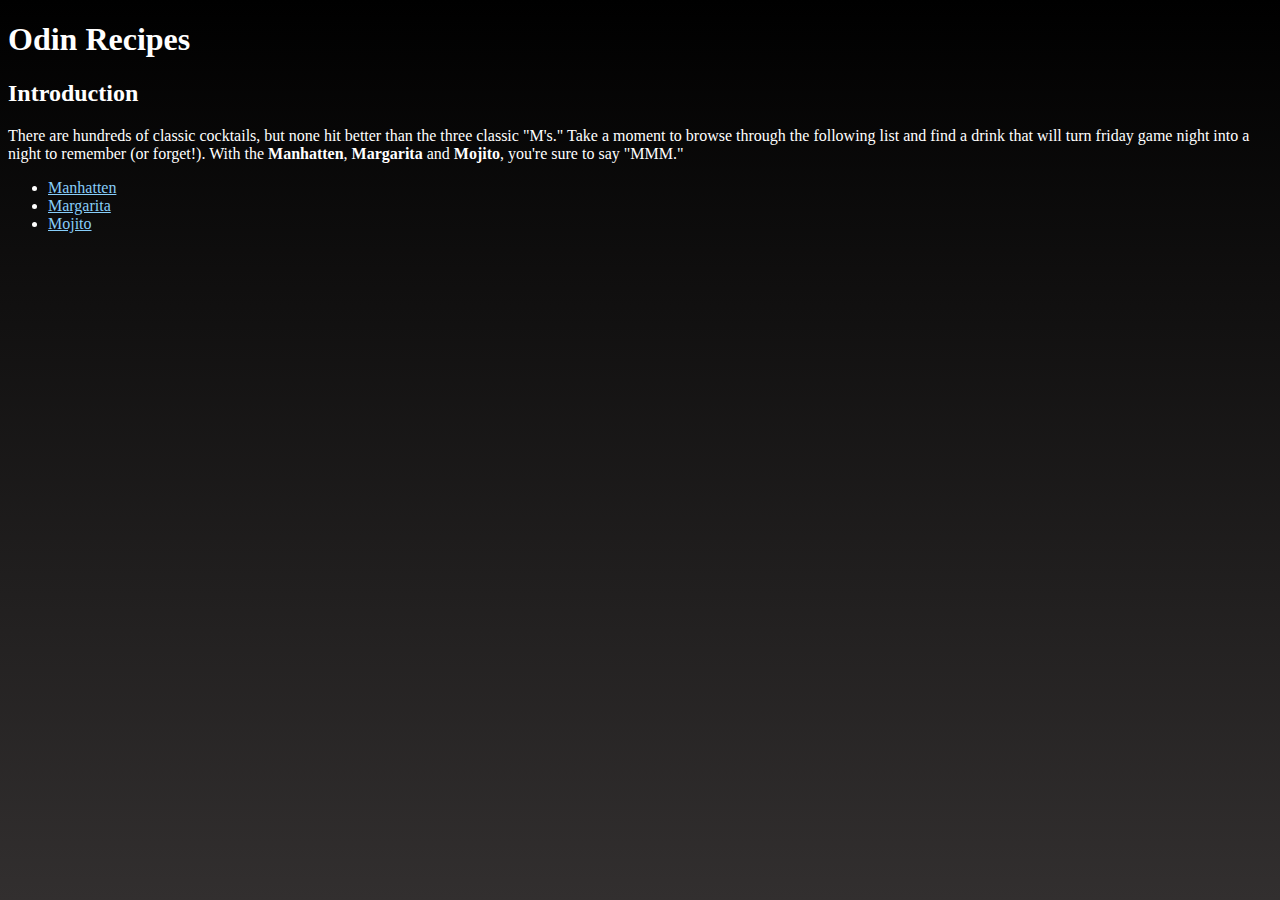
<file: index.html>
<!DOCTYPE html>

<html lang="en">
    <head>
        <meta charset="utf-8">
        <title>Odin Recipes</title>
        <link rel="stylesheet" href="styles.css">
    </head>

    <body>
        <h1>Odin Recipes</h1>
        <h2>Introduction</h2>
            <p>There are hundreds of classic cocktails, but none hit better than the three classic "M's." Take a moment to browse through the following list and find a drink that will turn friday game night into a night to remember (or forget!). With the <strong>Manhatten</strong>, <strong>Margarita</strong> and <strong>Mojito</strong>, you're sure to say "MMM."</p>
            <ul>
                <li><a href="recipes/manhatten.html">Manhatten</a></li>
                <li><a href=recipes/margarita.html>Margarita</a></li>
                <li><a href="recipes/mojito.html">Mojito</a></li>
            </ul>
    </body>
</html>
</file>
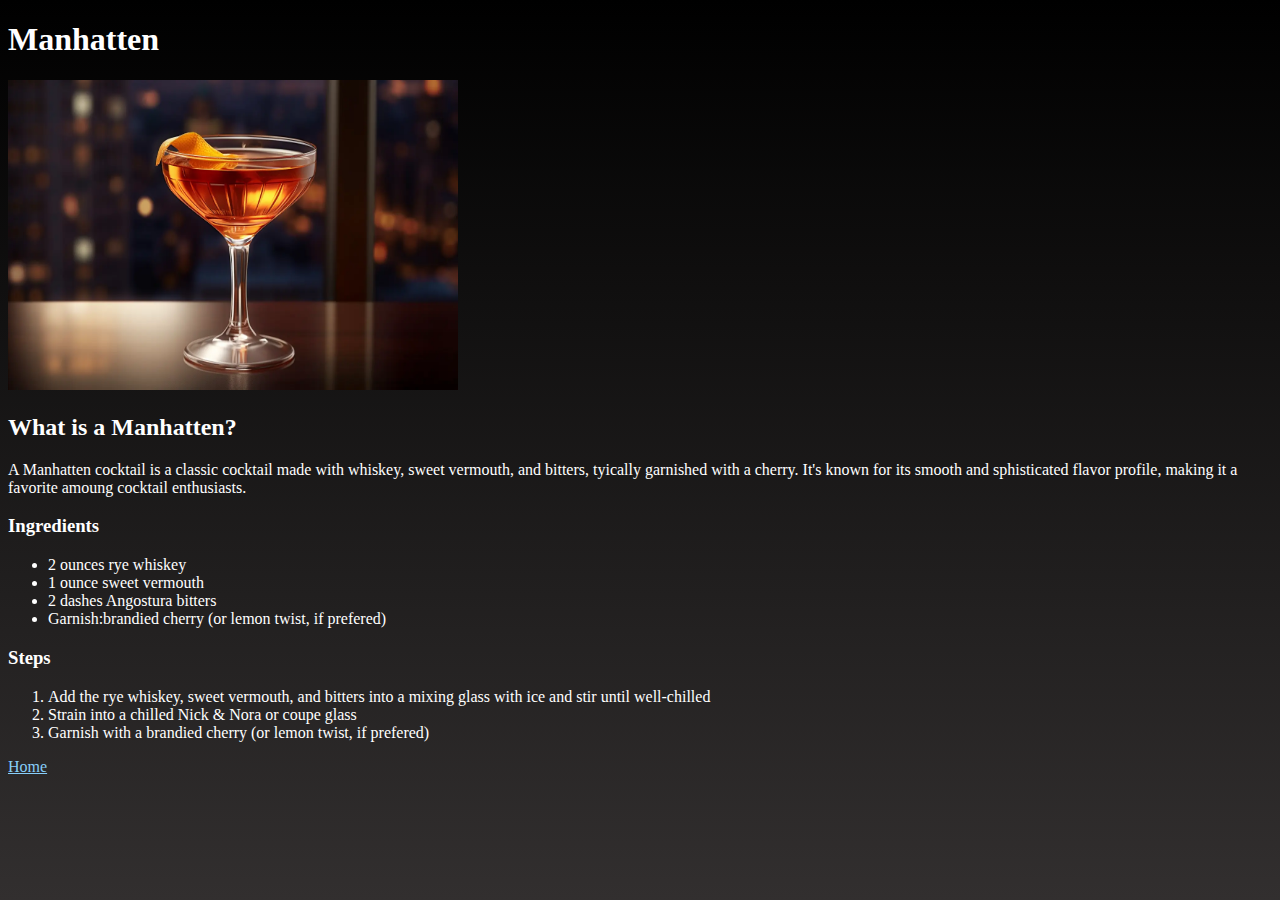
<file: recipes/manhatten.html>
<!DOCTYPE html>
<html lang="en">
<head>
    <meta charset="UTF-8">
    <meta name="viewport" content="width=device-width, initial-scale=1.0">
    <title>Manhatten - Odin Recipes</title>
    <link rel="stylesheet" href="../styles.css">
</head>
<body>
    <h1>Manhatten</h1>
    <img src="../images/manhatten.jpeg" alt="A Manhatten Cocktail" width="450" height="310"> 
    <h2>What is a Manhatten?</h2>
        <p>A Manhatten cocktail is a classic cocktail made with whiskey, sweet vermouth, and bitters, tyically garnished with a cherry. It's known for its smooth and sphisticated flavor profile, making it a favorite amoung cocktail enthusiasts.</p>
    <h3>Ingredients</h3>
        <ul>
            <li>2 ounces rye whiskey</li>
            <li>1 ounce sweet vermouth</li>
            <li>2 dashes Angostura bitters</li>
            <li>Garnish:brandied cherry (or lemon twist, if prefered)</li>
        </ul> 
    <h3>Steps</h3>
        <ol>
            <li>Add the rye whiskey, sweet vermouth, and bitters into a mixing glass with ice and stir until well-chilled</li>
            <li>Strain into a chilled Nick & Nora or coupe glass</li>
            <li>Garnish with a brandied cherry (or lemon twist, if prefered)</li>
        </ol>
    <a href="../index.html">Home</a>
    <br>
    <br>
</body>
</html>
</file>
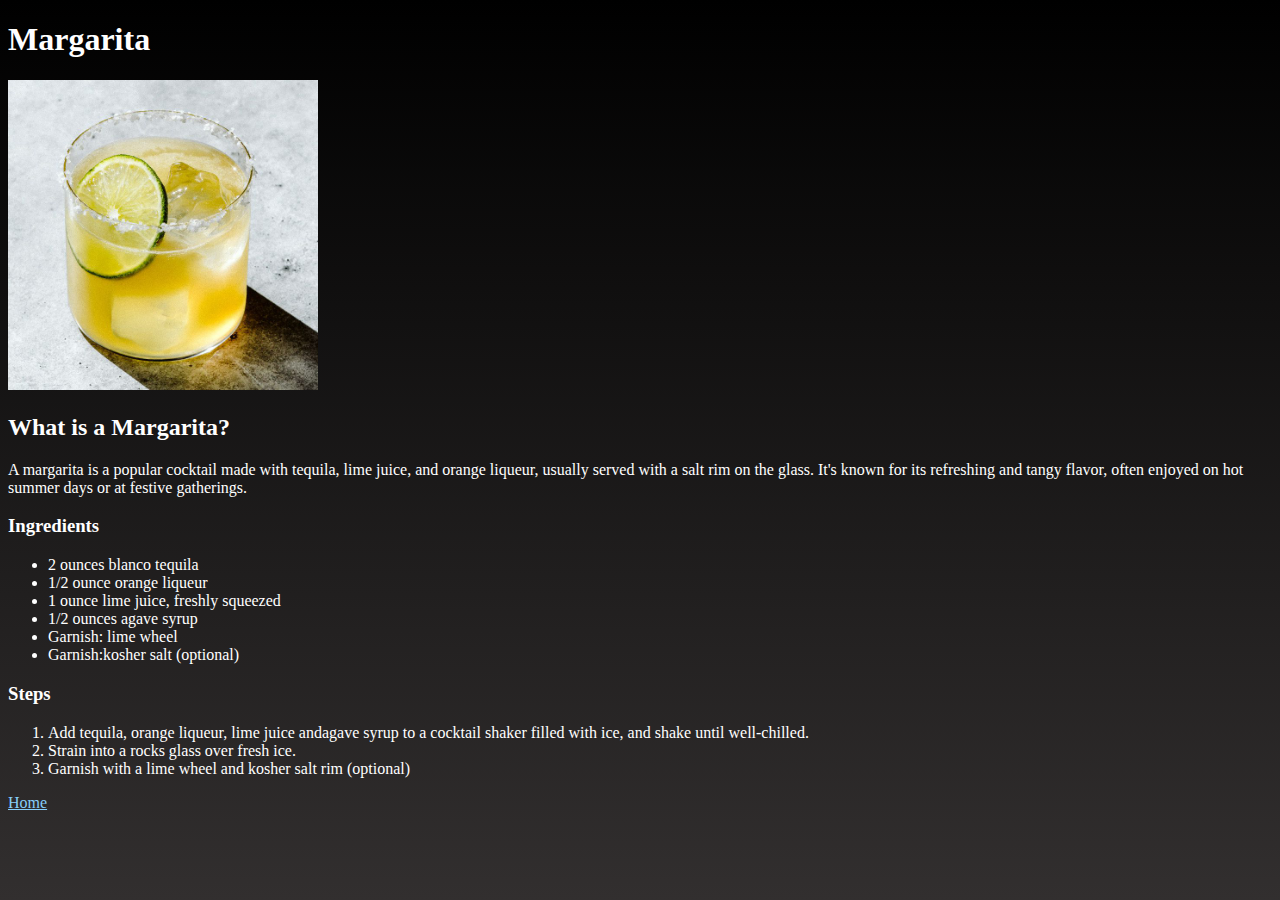
<file: recipes/margarita.html>
<!DOCTYPE html>

<html lang="en">

<head>
    <meta charset="UTF-8">
    <meta name="viewport" content="width=device-width, initial-scale=1.0">
    <title>Margarita - Odin Recipies</title>
    <link rel="stylesheet" href="../styles.css">
</head>

<body>
    <h1>Margarita</h1>
    <img src="../images/marg.jpeg" alt="A Margarita Cocktail" width="310" height="310">
    <h2>What is a Margarita?</h2>
        <p>A margarita is a popular cocktail made with tequila, lime juice, and orange liqueur, usually served with a salt rim on the glass. It's known for its refreshing and tangy flavor, often enjoyed on hot summer days or at festive gatherings.</p>
    <h3>Ingredients</h3>
        <ul>
            <li>2 ounces blanco tequila</li>
            <li>1/2 ounce orange liqueur</li>
            <li>1 ounce lime juice, freshly squeezed</li>
            <li>1/2 ounces agave syrup</li>
            <li>Garnish: lime wheel</li>
            <li>Garnish:kosher salt (optional)</li>
        </ul> 
    <h3>Steps</h3>
        <ol>
            <li>Add tequila, orange liqueur, lime juice andagave syrup to a cocktail shaker filled with ice, and shake until well-chilled.</li>
            <li>Strain into a rocks glass over fresh ice.</li>
            <li>Garnish with a lime wheel and kosher salt rim (optional)</li>
        </ol>
    <a href="../index.html">Home</a>
    <br>
    <br>
</body>
</html>
</file>
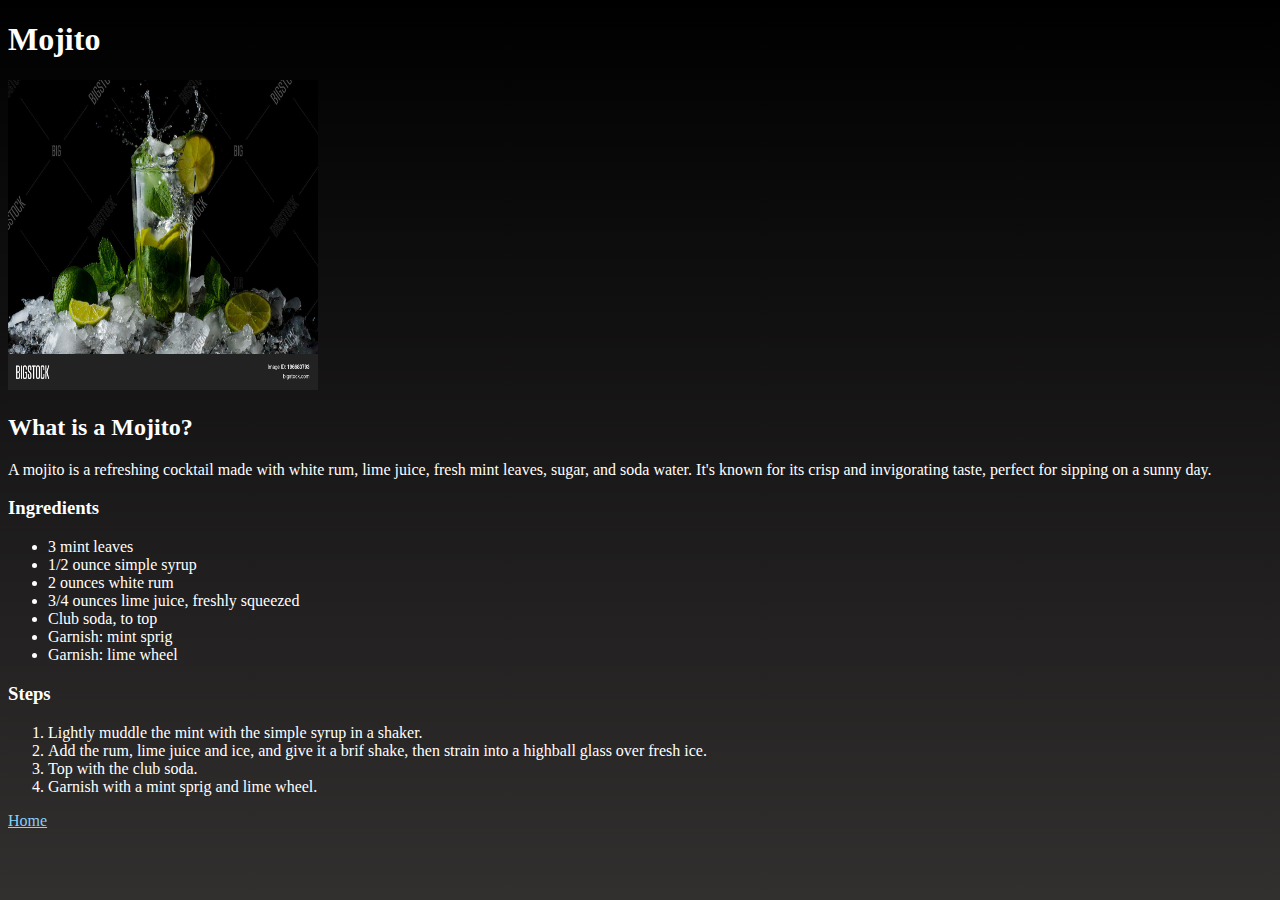
<file: recipes/mojito.html>
<!DOCTYPE html>
<html lang="en">
<head>
    <meta charset="UTF-8">
    <meta name="viewport" content="width=device-width, initial-scale=1.0">
    <title>Mojito - Odin-Recipies</title>
    <link rel="stylesheet" href="../styles.css">
</head>
<body>
    <h1>Mojito</h1>
    <img src="../images/mojito.jpg" alt="A Mojito Cocktail" width="310" height="310">
    <h2>What is a Mojito?</h2>
        <p>A mojito is a refreshing cocktail made with white rum, lime juice, fresh mint leaves, sugar, and soda water. It's known for its crisp and invigorating taste, perfect for sipping on a sunny day.</p>
    <h3>Ingredients</h3>
        <ul>
            <li>3 mint leaves</li>
            <li>1/2 ounce simple syrup</li>
            <li>2 ounces white rum</li>
            <li>3/4 ounces lime juice, freshly squeezed</li>
            <li>Club soda, to top</li>
            <li>Garnish: mint sprig</li>
            <li>Garnish: lime wheel</li>
        </ul>
    <h3>Steps</h3>
        <ol>
            <li>Lightly muddle the mint with the simple syrup in a shaker.</li>
            <li>Add the rum, lime juice and ice, and give it a brif shake, then strain into a highball glass over fresh ice.</li>
            <li>Top with the club soda.</li>
            <li>Garnish with a mint sprig and lime wheel.</li>
        </ol>
    <a href="../index.html">Home</a>
    <br>
    <br>
    <br>
</body>
</html>
</file>
<file: styles.css>
p {
    background-color: lightgrey;
}
* {
    background: linear-gradient(black,rgb(50, 47, 47));
    background-repeat: no-repeat;
    background-attachment: fixed;
    color:white
}
a {
    color: lightskyblue;
}
a:visited {
    color:blueviolet
}
</file>
